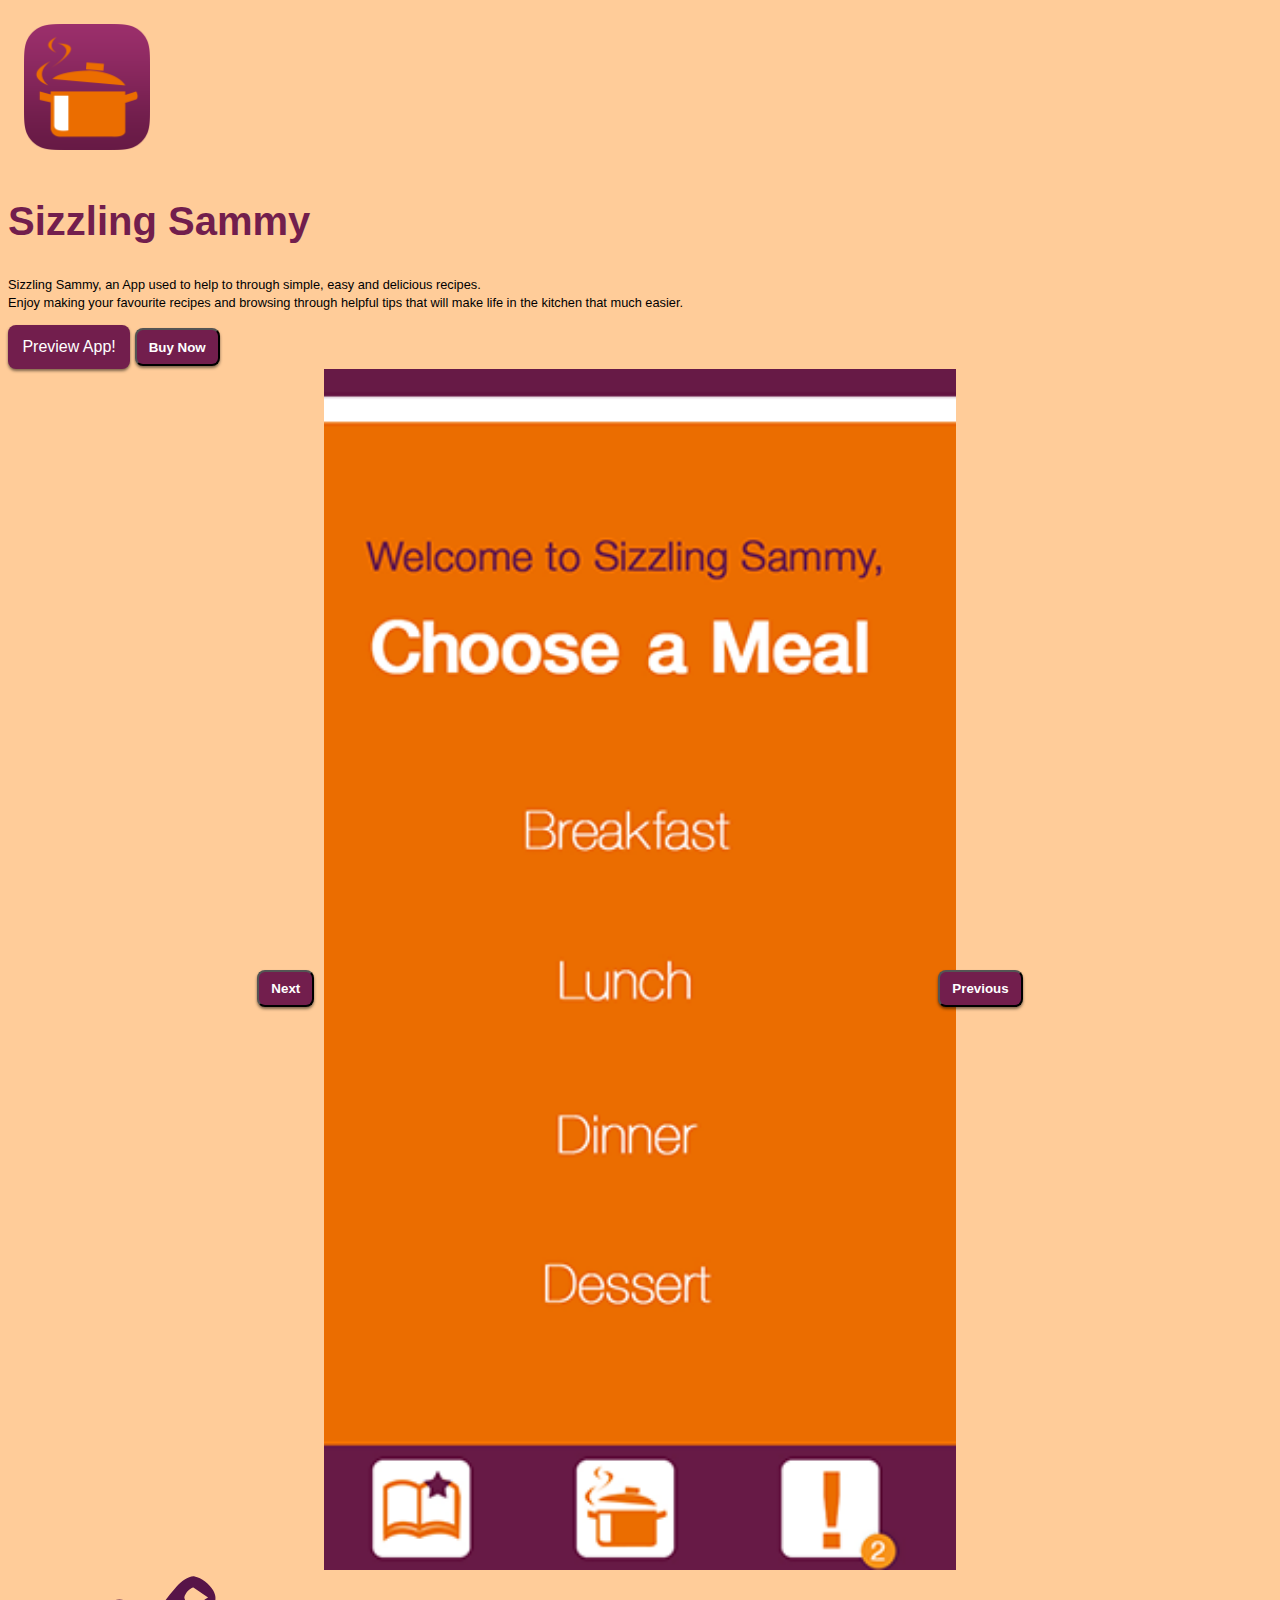
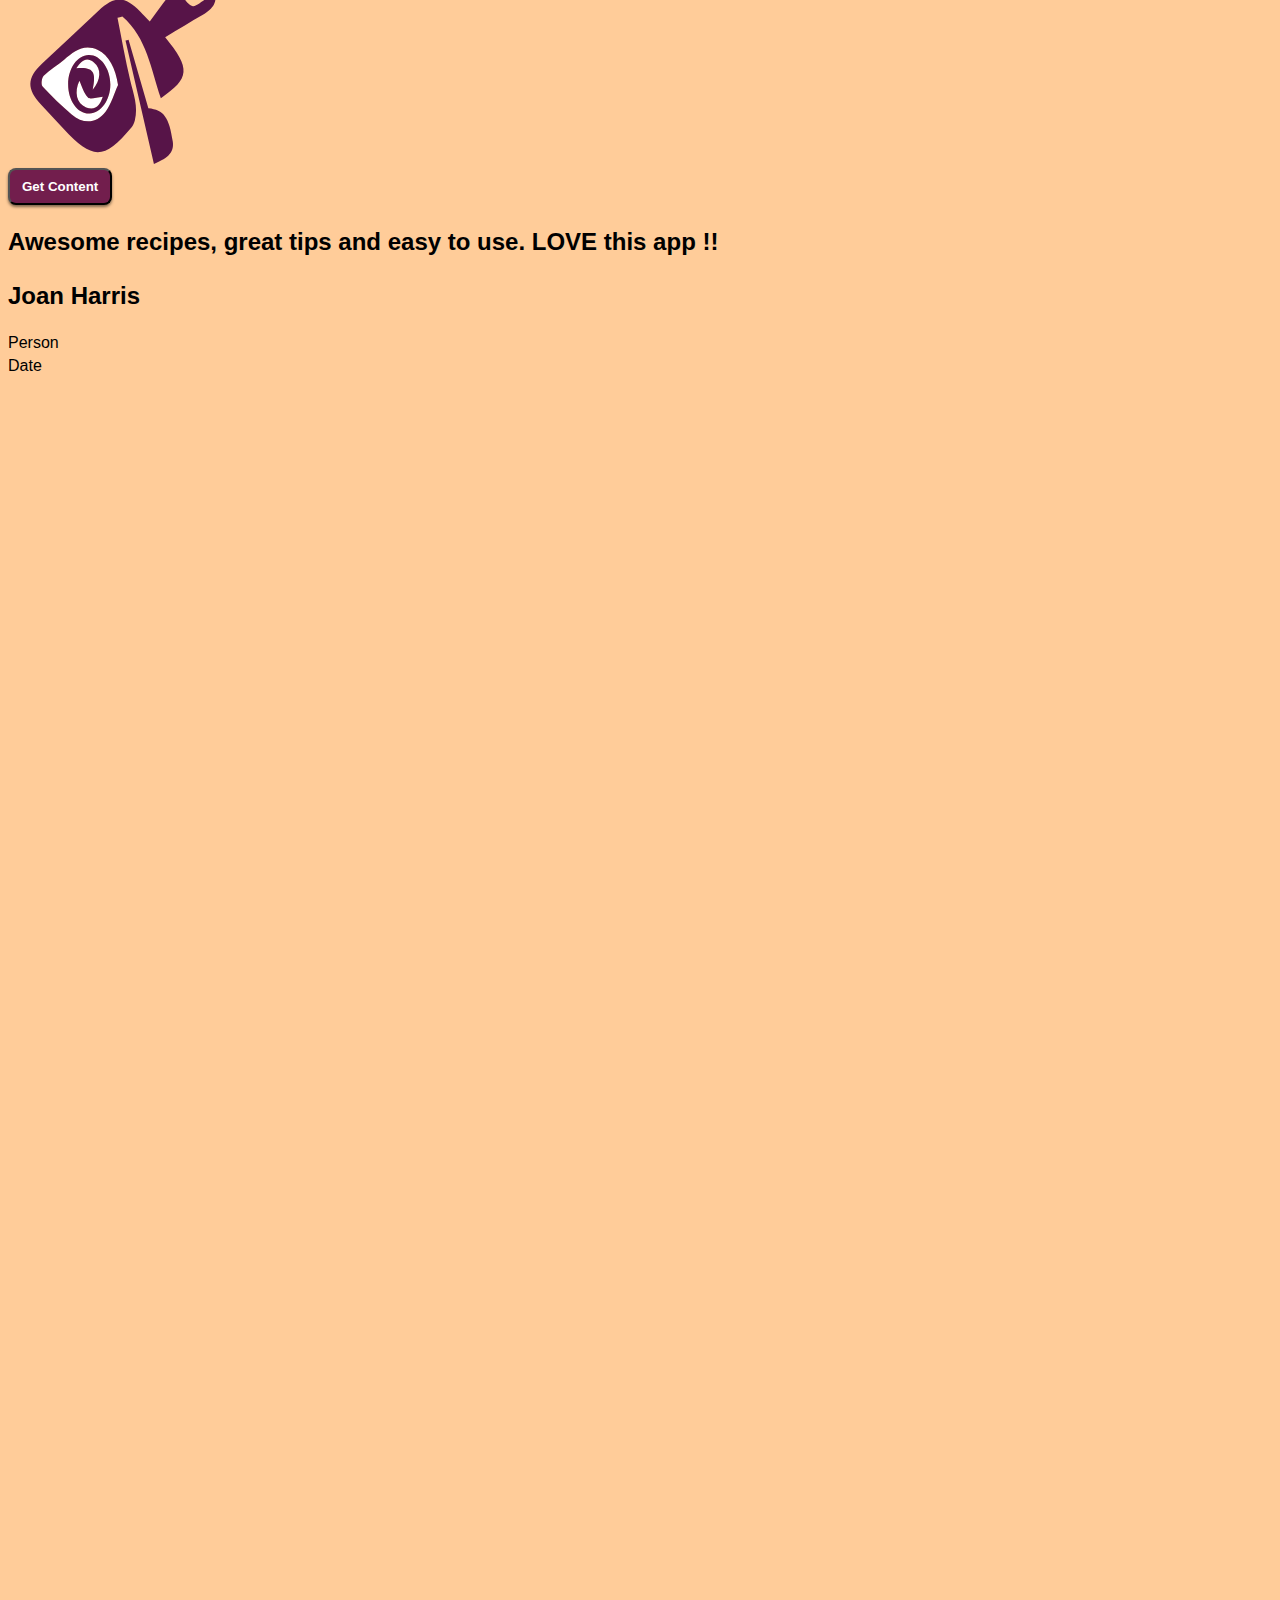
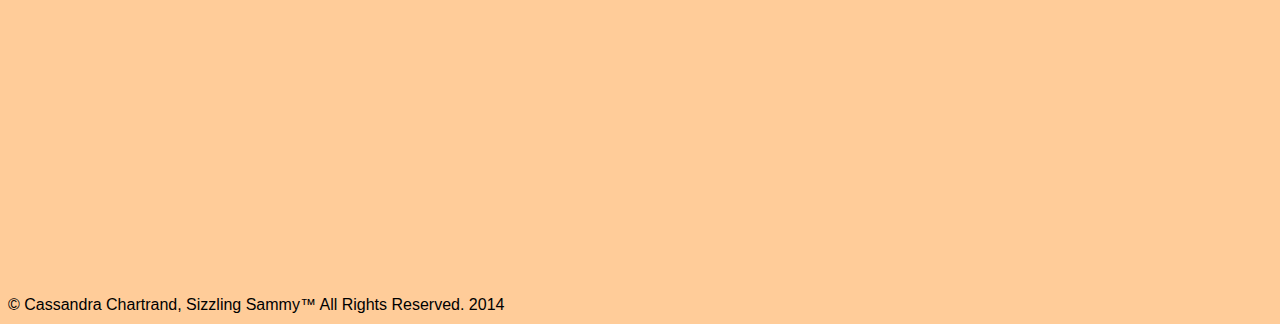
<file: index.html>
<html>
<head>
<meta charset="UTF-8">
<title>Cooking App</title>
<link href="css/dialog-polyfill.css" rel="stylesheet">
<link href="css/general.css" rel="stylesheet">
<meta name="handheldfriendly" content="true">
<meta name="mobileoptimized" content="240">
<meta name="viewport" content="width=device-width,initial-scale=1">
</head>
<body>
	<div>
	<img src="img/logo.png" class="logo">
	<h1>Sizzling Sammy</h1>
	<p>Sizzling Sammy, an App used to help to through simple, easy and delicious recipes.<br>Enjoy making your favourite recipes and browsing through helpful tips that will make life in the kitchen that much easier.</p>
	
	<a class="btn-open" href="#">Preview App!</a>
	
	<dialog>
		<div class="video"></div>
			<button class="btn-close">x</button>
	</dialog>

	<button class="btn">Buy Now</button>
	<button class="btn2">Buy Now</button>
	</div>
	
	<div class="carousel-wrapper">
		<div class="carousel">
			<div class="items">
				<img data-state="current" src="img/choose-meal.png"alt="">
				<img src="img/ingredients.png"alt="">
				<img src="img/cooking-steps.png"alt="">
				<img src="img/favourites.png"alt="">
				<img src="img/notifications.png"alt="">
			</div>
			<div class="carousel-buttons">
				<button class="next">Next</button>
				<button class="prev">Previous</button>
			</div>
		</div>
	</div>

	<section class="board-section">
		<img class="board" src="img/cutting-board.svg" alt="">
	</section>
	
		<button class="btn-load">Get Content</button>
	<div class="placeholder"></div>
	
	<div class="random"></div>
	
	<div class="dino">
		<h2 class="dino-name"></h2>
		<dl>
			<dt>Person</dt>
			<dd class="dino-period"></dd>
			<dt>Date</dt>
			<dd class="dino-diet"></dd>
		</dl>
	</div>

<footer>&#169 Cassandra Chartrand, Sizzling Sammy&trade; All Rights Reserved. 2014</footer>

	
	<script src="http://code.jquery.com/jquery-2.0.3.min.js"></script>
	<script src="js/dialog-polyfill.js"></script>
	<script src="js/waypoints.min.js"></script>
	<script src="js/main.js"></script>
	
	

</body>
</html>
</file>
<file: css/dialog-polyfill.css>
dialog {
  position: absolute;
  left: 0; right: 0;
  margin: auto;
  border: solid;
  padding: 1em;
  background: white;
  color: black;

  width: -moz-fit-content;
  width: -webkit-fit-content;
  width: fit-content;

  height: -moz-fit-content;
  height: -webkit-fit-content;
  height: fit-content;

  display: none;
}

dialog[open] {
  display: block;
}

.backdrop {
  position: fixed;
  background: rgba(0,0,0,0.1);
  top: 0;
  bottom: 0;
  left: 0;
  right: 0;
}
</file>
<file: css/general.css>
@-webkit-viewport { width: device-width; scale: 1; }
@viewport { width: device-width; scale: 1; }

html {
	background-color: #FC9;
	font: normal 100%/1.4 sans-serif;
	background-position: top center;
	margin: 0;
}

.background-box{
	width:100%;
	background-color: #CFF;
	margin: 0;
}

h1{
	color: #721e4d;
}

.btn, .next, .prev, .btn-load{
	padding: 0.7em 0.9em;
	display: inline-block;
	background-color:#721e4d;
	background-image: linear-gradient(to bottom, #33c #336);
	border-radius: 8px;
	box-shadow: 0 2px 3px rgba(0, 0, 0, 0.5);
	font-weight: bold;
	color: #fff;
	text-decoration: none;
	position: left;
}

.prev{
	top: 50%;
	position: absolute;
	right: -5em;
}

.next{
	top: 50%;
	position: absolute;
	left: -5em;
}

.btn:hover{
	background-color:#F60;
}

.btn2{
	display: none;
}

.next:hover{
	background-color:#F60;
}

.prev:hover{
	background-color:#F60;
}

.logo{
	width: 30%;
	padding: 1em;
	position: left;
}

.carousel-wrapper {
	width: 50%;
	margin: 0 auto;
}

.carousel{
	position: relative;
	padding-bottom: 190%;
}

.carousel img {
	position: absolute;
	left: 0;
	top: 0;
	width: 100%;
	height: 100%;
}

.carousel-buttons {
	position:absolute;
	z-index: 1000;
	height: 100%;
	width: 100%;
}

.carousel [data-state="current"] {
	z-index: 100;
}

.carousel [data-state="incoming"]{
	z-index: 101;
}

dialog{
	border-radius: 6px;
	border: 1px solid #333;
	box-shadow: 1px 1px 10px rgba(0,0,0,5);
	padding: 1em;
}

dialog::backdrop{
	background-color: rgba(0,255,0,0.5);
}

dialog + .backdrop{
	background-color: rgba(35,23,90,0.5);
}

.btn-open{
	padding: 0.7em 0.9em;
	display: inline-block;
	background-color:#721e4d;
	background-image: linear-gradient(to bottom, #33c #336);
	border-radius: 8px;
	box-shadow: 0 2px 3px rgba(0, 0, 0, 0.5);
	color: #fff;
	text-decoration: none;
	position: left;
}


.btn-open:hover{
	background-color:#F60;
}

.btn-close{
	display: inline-block;
	width: 32px;
	height: 32px;
	border-radius: 16px;
	border:2px solid #fff;
	background-color: #000;
	color: #fff;
	box-shadow: 1px 1px 4px rgba(0,0,0,0.5);
	font-weight: bold;
	line-height: 0.6;
	font-size: 1rem;
	cursor: pointer;
	position: absolute;
	top: -16px;
	right: -16px;
}


.board-section{
	background-color: ;
}

.board{
	width: 240px;
	
}

.js-board-animate{
-webkit-animation: dipper-fade 1s linear 1 forwards;
}

.placeholder{
	background-color:#F93;
}

@-webkit-keyframes dipper-fade{
	
	0%{
		opacity:0;
	}
	100%{ 
		opacity: 1;	
}
}
	
footer {
	margin-top: 120%;
}


@media only screen and (min-width: 25em) {

	h1{
	position: left;
	font: Verdana, Geneva, sans-serif;
	font-size: 1.2em;
	}
	
	btn{
		display: none;
	}
	
	btn2{ 
		display: block;
	}
	

}

@media only screen and (min-width: 37em) {
		
	h1{
	position: left;
	font: Verdana, Geneva, sans-serif;
	font-size: 2.5em;
	}
		
		p{
	position: right;
	font: Verdana, Geneva, sans-serif;
	font-size: .8em;
	}
	
	.logo{
		width: 10%;
	}
	
	
}

@media only screen and (min-width: 150em) {
	
	h1{
	position: left;
	font: Verdana, Geneva, sans-serif;
	font-size: 3em;
	}
	
	p{
	position: right;
	font: Verdana, Geneva, sans-serif;
	font-size: 1.5em;
	}
}
</file>
